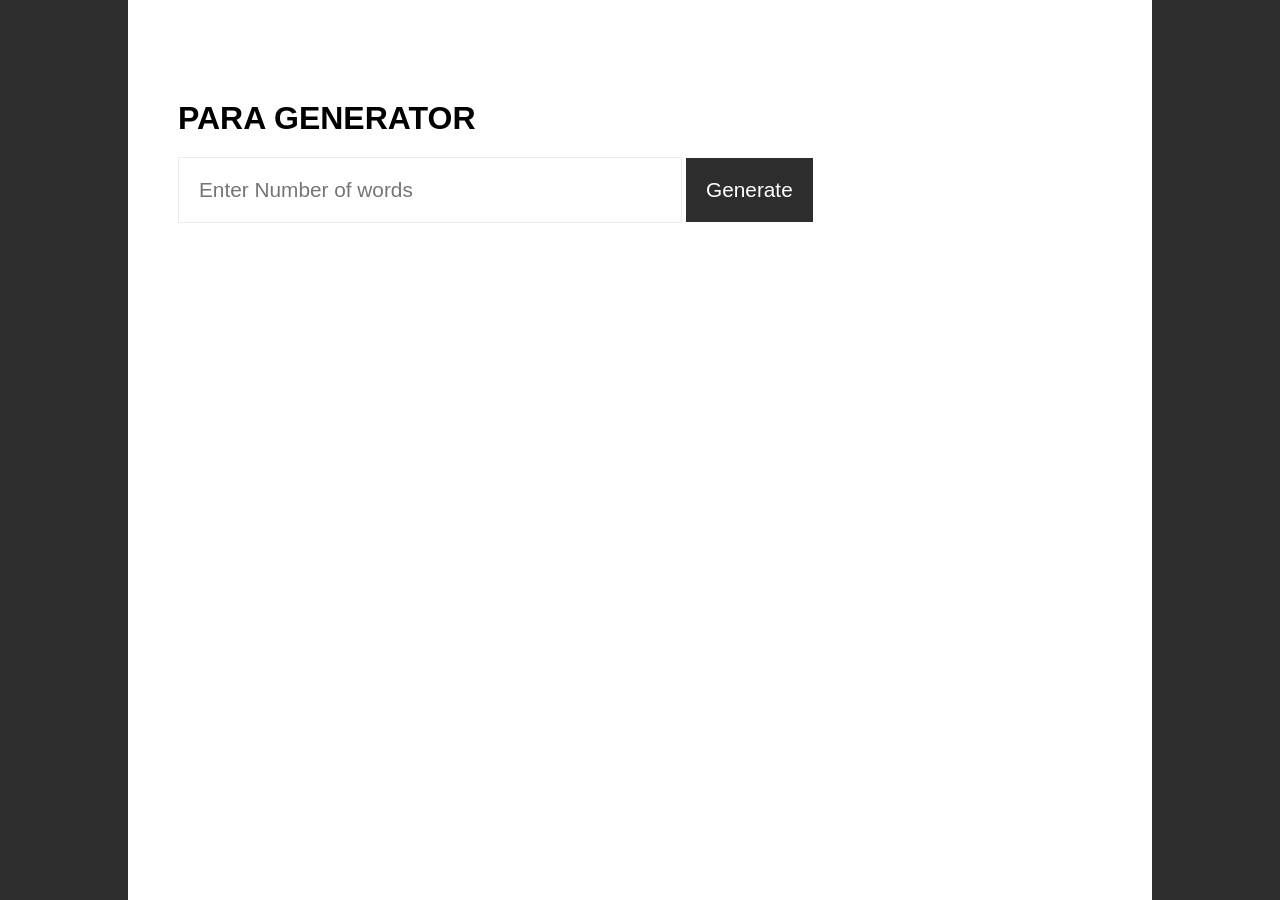
<file: ParaGen/index.html>
<!DOCTYPE html>
<html lang="en">
  <head>
    <meta charset="UTF-8" />
    <meta http-equiv="X-UA-Compatible" content="IE=edge" />
    <meta name="viewport" content="width=device-width, initial-scale=1.0" />
    <title>Para Generator</title>
    <link rel="stylesheet" href="style.css" />
  </head>
  <body>
    <div class="container">
      <h1>PARA GENERATOR</h1>
      <input type="number" id="numOfwords" placeholder="Enter Number of words"/>
      <button onclick="generatePara()">Generate</button>
    </div>
  </body>
  <script src="./index.js"></script>
</html>
</file>
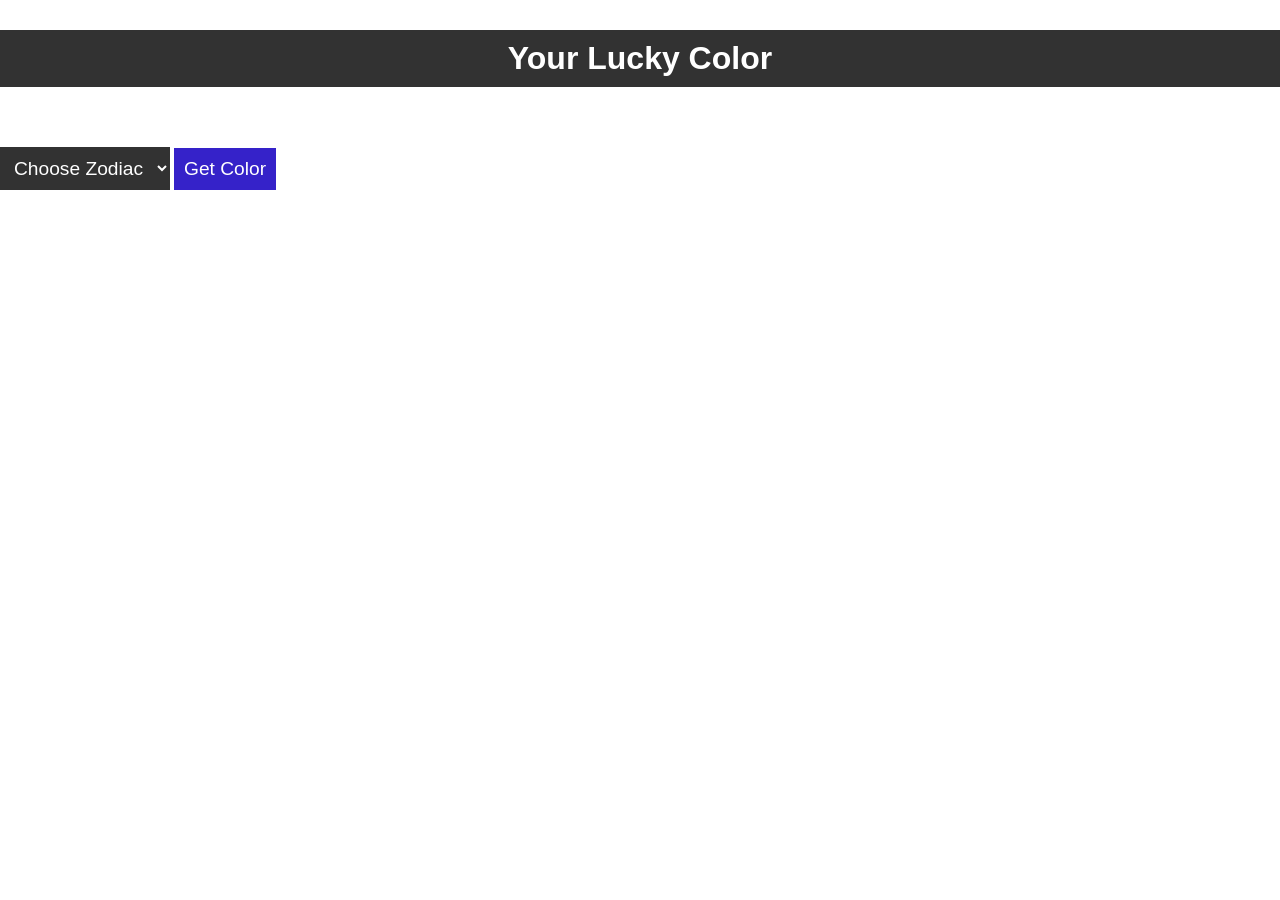
<file: Zodiac/index.html>
<!DOCTYPE html>
<html lang="en">
  <head>
    <meta charset="UTF-8" />
    <meta http-equiv="X-UA-Compatible" content="IE=edge" />
    <meta name="viewport" content="width=device-width, initial-scale=1.0" />
    <title>Lucky Color</title>
    <link rel="stylesheet" href="style.css" />
  </head>
  <body>
    <h1>Your Lucky Color</h1>

    <select id="zodiac">
      <option value="">Choose Zodiac</option>
      <option value="aries">Aries</option>
      <option value="tarus">Tarus</option>
      <option value="gemini">Gemini</option>
      <option value="cancer">Cancer</option>
      <option value="leo">Leo</option>
      <option value="virgo">Virgo</option>
      <option value="libra">Libra</option>
      <option value="scorpio">Scorpio</option>
      <option value="sagittarius">Sagittarius</option>
      <option value="capricorn">Capricorn</option>
      <option value="aquarius">Aquarius</option>
      <option value="pisces">Pisces</option>
    </select>

    <button onclick="changeBackground()">Get Color</button>
  </body>

  <script src="./index.js"></script>
</html>
</file>
<file: ParaGen/style.css>
* {
  margin: 0%;
  padding: 0%;
  background-color: rgb(45, 45, 45);
}

.container {
  width: 80%;
  min-height: 100vh;
  background-color: white;
  margin: auto;
  padding: 100px 50px;
  box-sizing: border-box;
}

.container h1 {
  background-color: white;
  font-family: "Gill Sans", "Gill Sans MT", "Trebuchet MS", sans-serif;
}

#numOfwords {
  background-color: white;
  padding: 20px;
  width: 50%;
  margin-top: 20px;
  border: 1px solid rgb(234, 234, 234);
  outline: none;
  font: 100 1.3rem sans-serif;
}

button {
  color: white;
  padding: 20px;
  font: 100 1.3rem sans-serif;
  border: none;
  cursor: pointer;
  transition: background-color 0.5s;
}
button:hover {
  background-color: rgb(44, 29, 176);
}

.paras {
  background-color: rgb(238, 238, 238);
  color: rgb(21, 21, 21);
  font-family: Georgia, "Times New Roman", Times, serif;
  letter-spacing: 2px;
  word-spacing: 5px;
  padding: 20px;
  border-radius: 5px;
  margin-top: 20px;
}
</file>
<file: Zodiac/style.css>
* {
    margin: 0%;
    padding: 0;
  }
  
  h1 {
    text-align: center;
    font-family: "Gill Sans", "Gill Sans MT", Calibri, "Trebuchet MS", sans-serif;
    margin: 30px 0;
    color: white;
    padding: 10px;
    background-color: rgb(50, 50, 50);
  }
  
  select,
  button {
    cursor: pointer;
    border: none;
    outline: none;
    margin: 30px 0;
    color: white;
    padding: 10px;
    font: 100 1.2rem sans-serif;
    background-color: rgb(50, 50, 50);
  }
  
  button {
    background-color: rgb(53, 34, 201);
  }
</file>
